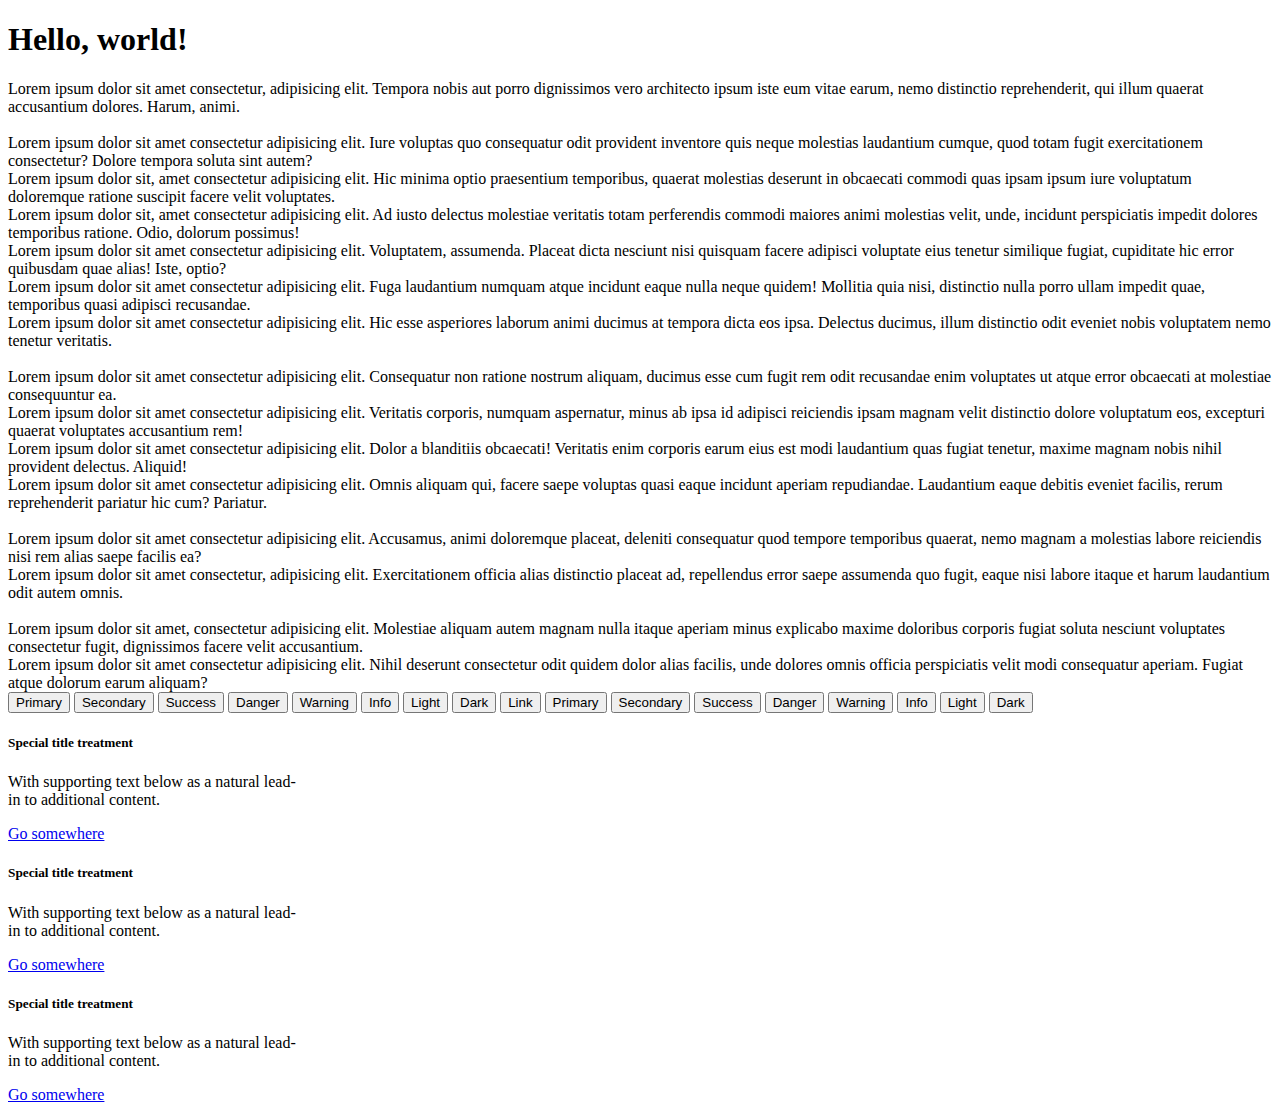
<file: bootstrap/index.html>
<!doctype html>
<html lang="en">
  <head>
    <meta charset="utf-8">
    <meta name="viewport" content="width=device-width, initial-scale=1">
    <title>Bootstrap demo</title>
    <link href="https://cdn.jsdelivr.net/npm/bootstrap@5.3.6/dist/css/bootstrap.min.css" rel="stylesheet" integrity="sha384-4Q6Gf2aSP4eDXB8Miphtr37CMZZQ5oXLH2yaXMJ2w8e2ZtHTl7GptT4jmndRuHDT" crossorigin="anonymous">
  </head>
  <body>
    <h1>Hello, world!</h1>

    <div class="container">
        <div class="row">
            <div class="col">
                Lorem ipsum dolor sit amet consectetur, adipisicing elit. Tempora nobis aut porro dignissimos vero architecto ipsum iste eum vitae earum, nemo distinctio reprehenderit, qui illum quaerat accusantium dolores. Harum, animi.</div>
        </div>
        <br>
        <div class="row">
            <div class="col-2">Lorem ipsum dolor sit amet consectetur adipisicing elit. Iure voluptas quo consequatur odit provident inventore quis neque molestias laudantium cumque, quod totam fugit exercitationem consectetur? Dolore tempora soluta sint autem?</div>
            <div class="col-2">Lorem ipsum dolor sit, amet consectetur adipisicing elit. Hic minima optio praesentium temporibus, quaerat molestias deserunt in obcaecati commodi quas ipsam ipsum iure voluptatum doloremque ratione suscipit facere velit voluptates.</div>
            <div class="col-2">Lorem ipsum dolor sit, amet consectetur adipisicing elit. Ad iusto delectus molestiae veritatis totam perferendis commodi maiores animi molestias velit, unde, incidunt perspiciatis impedit dolores temporibus ratione. Odio, dolorum possimus!</div>
            <div class="col-2">Lorem ipsum dolor sit amet consectetur adipisicing elit. Voluptatem, assumenda. Placeat dicta nesciunt nisi quisquam facere adipisci voluptate eius tenetur similique fugiat, cupiditate hic error quibusdam quae alias! Iste, optio?</div>
            <div class="col-2">Lorem ipsum dolor sit amet consectetur adipisicing elit. Fuga laudantium numquam atque incidunt eaque nulla neque quidem! Mollitia quia nisi, distinctio nulla porro ullam impedit quae, temporibus quasi adipisci recusandae.</div>
            <div class="col-2">Lorem ipsum dolor sit amet consectetur adipisicing elit. Hic esse asperiores laborum animi ducimus at tempora dicta eos ipsa. Delectus ducimus, illum distinctio odit eveniet nobis voluptatem nemo tenetur veritatis.</div>
        </div>
        <br>
        <div class="row">
            <div class="col-3">Lorem ipsum dolor sit amet consectetur adipisicing elit. Consequatur non ratione nostrum aliquam, ducimus esse cum fugit rem odit recusandae enim voluptates ut atque error obcaecati at molestiae consequuntur ea.</div>
            <div class="col-3">Lorem ipsum dolor sit amet consectetur adipisicing elit. Veritatis corporis, numquam aspernatur, minus ab ipsa id adipisci reiciendis ipsam magnam velit distinctio dolore voluptatum eos, excepturi quaerat voluptates accusantium rem!</div>
            <div class="col-3">Lorem ipsum dolor sit amet consectetur adipisicing elit. Dolor a blanditiis obcaecati! Veritatis enim corporis earum eius est modi laudantium quas fugiat tenetur, maxime magnam nobis nihil provident delectus. Aliquid!</div>
            <div class="col-3">Lorem ipsum dolor sit amet consectetur adipisicing elit. Omnis aliquam qui, facere saepe voluptas quasi eaque incidunt aperiam repudiandae. Laudantium eaque debitis eveniet facilis, rerum reprehenderit pariatur hic cum? Pariatur.</div>
        </div>
        <br>
        <div class="row">
            <div class="col-6">Lorem ipsum dolor sit amet consectetur adipisicing elit. Accusamus, animi doloremque placeat, deleniti consequatur quod tempore temporibus quaerat, nemo magnam a molestias labore reiciendis nisi rem alias saepe facilis ea?</div>
            <div class="col-6">Lorem ipsum dolor sit amet consectetur, adipisicing elit. Exercitationem officia alias distinctio placeat ad, repellendus error saepe assumenda quo fugit, eaque nisi labore itaque et harum laudantium odit autem omnis.</div>
        </div>
        <br>
        <div class="row">
            <div class="col-8">Lorem ipsum dolor sit amet, consectetur adipisicing elit. Molestiae aliquam autem magnam nulla itaque aperiam minus explicabo maxime doloribus corporis fugiat soluta nesciunt voluptates consectetur fugit, dignissimos facere velit accusantium.</div>
            <div class="col-4">Lorem ipsum dolor sit amet consectetur adipisicing elit. Nihil deserunt consectetur odit quidem dolor alias facilis, unde dolores omnis officia perspiciatis velit modi consequatur aperiam. Fugiat atque dolorum earum aliquam?</div>
        </div>
    </div>

    <!-- <div class="container text-center">
        <div class="row">
            <div class="col">col</div>
            <div class="col">col</div>
            <div class="col">col</div>
            <div class="col">col</div>
        </div>
        <div class="row">
            <div class="col-8">col-8</div>
            <div class="col-4">col-4</div>
        </div>
    </div> -->

    <button type="button" class="btn btn-primary">Primary</button>
    <button type="button" class="btn btn-secondary">Secondary</button>
    <button type="button" class="btn btn-success">Success</button>
    <button type="button" class="btn btn-danger">Danger</button>
    <button type="button" class="btn btn-warning">Warning</button>
    <button type="button" class="btn btn-info">Info</button>
    <button type="button" class="btn btn-light">Light</button>
    <button type="button" class="btn btn-dark">Dark</button>
    <button type="button" class="btn btn-link">Link</button>

    <button type="button" class="btn btn-outline-primary">Primary</button>
    <button type="button" class="btn btn-outline-secondary">Secondary</button>
    <button type="button" class="btn btn-outline-success">Success</button>
    <button type="button" class="btn btn-outline-danger">Danger</button>
    <button type="button" class="btn btn-outline-warning">Warning</button>
    <button type="button" class="btn btn-outline-info">Info</button>
    <button type="button" class="btn btn-outline-light">Light</button>
    <button type="button" class="btn btn-outline-dark">Dark</button>

    <div class="card mb-3" style="width: 18rem;">
    <div class="card-body">
        <h5 class="card-title">Special title treatment</h5>
        <p class="card-text">With supporting text below as a natural lead-in to additional content.</p>
        <a href="#" class="btn btn-primary">Go somewhere</a>
    </div>
    </div>

    <div class="card text-center mb-3" style="width: 18rem;">
    <div class="card-body">
        <h5 class="card-title">Special title treatment</h5>
        <p class="card-text">With supporting text below as a natural lead-in to additional content.</p>
        <a href="#" class="btn btn-primary">Go somewhere</a>
    </div>
    </div>

    <div class="card text-end" style="width: 18rem;">
    <div class="card-body">
        <h5 class="card-title">Special title treatment</h5>
        <p class="card-text">With supporting text below as a natural lead-in to additional content.</p>
        <a href="#" class="btn btn-primary">Go somewhere</a>
    </div>
    </div>

    <script src="https://cdn.jsdelivr.net/npm/bootstrap@5.3.6/dist/js/bootstrap.bundle.min.js" integrity="sha384-j1CDi7MgGQ12Z7Qab0qlWQ/Qqz24Gc6BM0thvEMVjHnfYGF0rmFCozFSxQBxwHKO" crossorigin="anonymous"></script>
  </body>
</html>
</file>
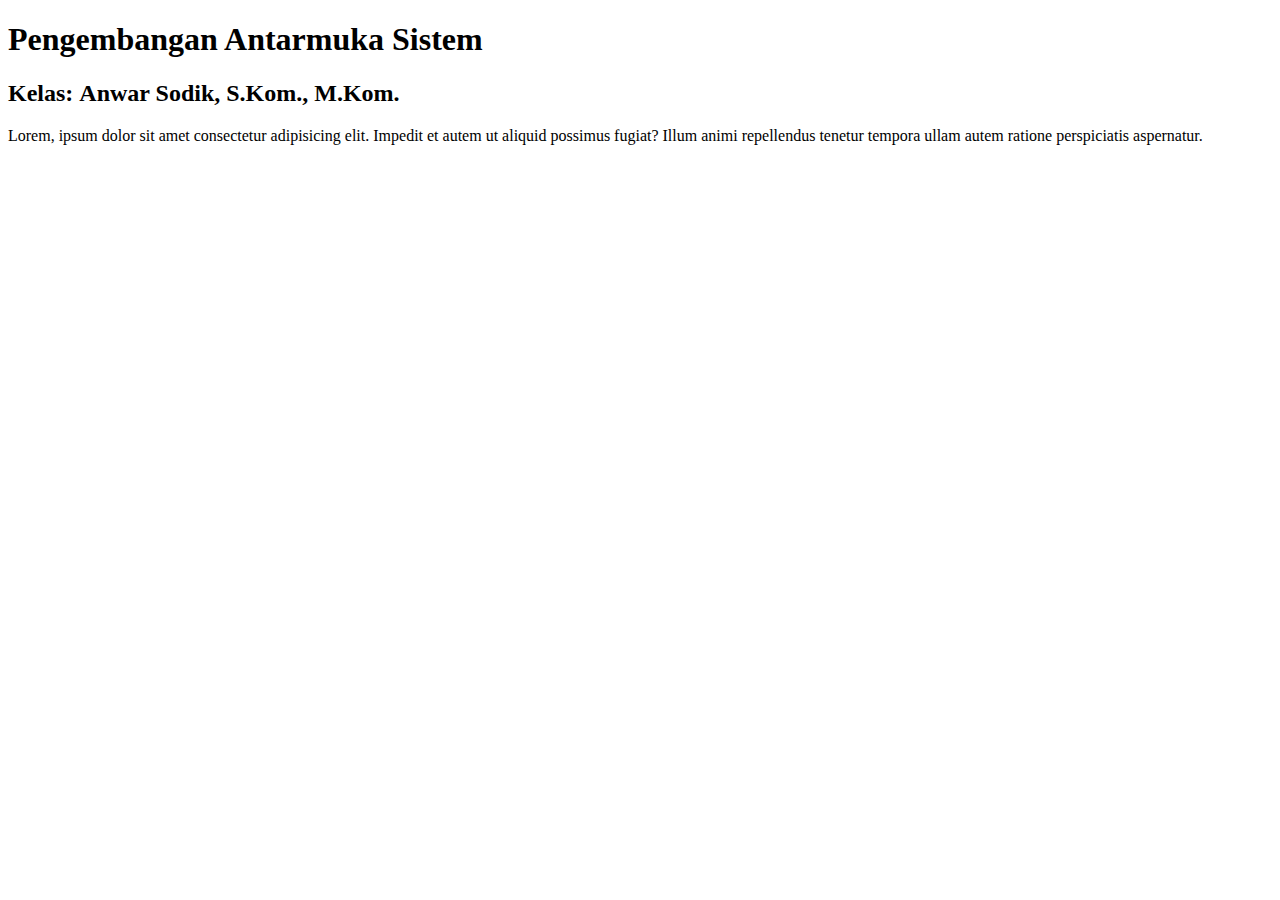
<file: codes/index.html>
<!-- created by faishalnafi -->
<!DOCTYPE html>
<html lang="en">
<head>
    <meta charset="UTF-8">
    <meta name="viewport" content="width=device-width, initial-scale=1.0">
    <title>Halaman Pertama</title>
</head>
<body>
    <h1>Pengembangan Antarmuka Sistem</h1>
    <h2>Kelas: <b>Anwar Sodik, S.Kom., M.Kom.</b></h2>
    <p>Lorem, ipsum dolor sit amet consectetur adipisicing elit. Impedit et autem ut aliquid possimus fugiat? Illum animi repellendus tenetur tempora ullam autem ratione perspiciatis aspernatur.</p>
</body>
</html>
</file>
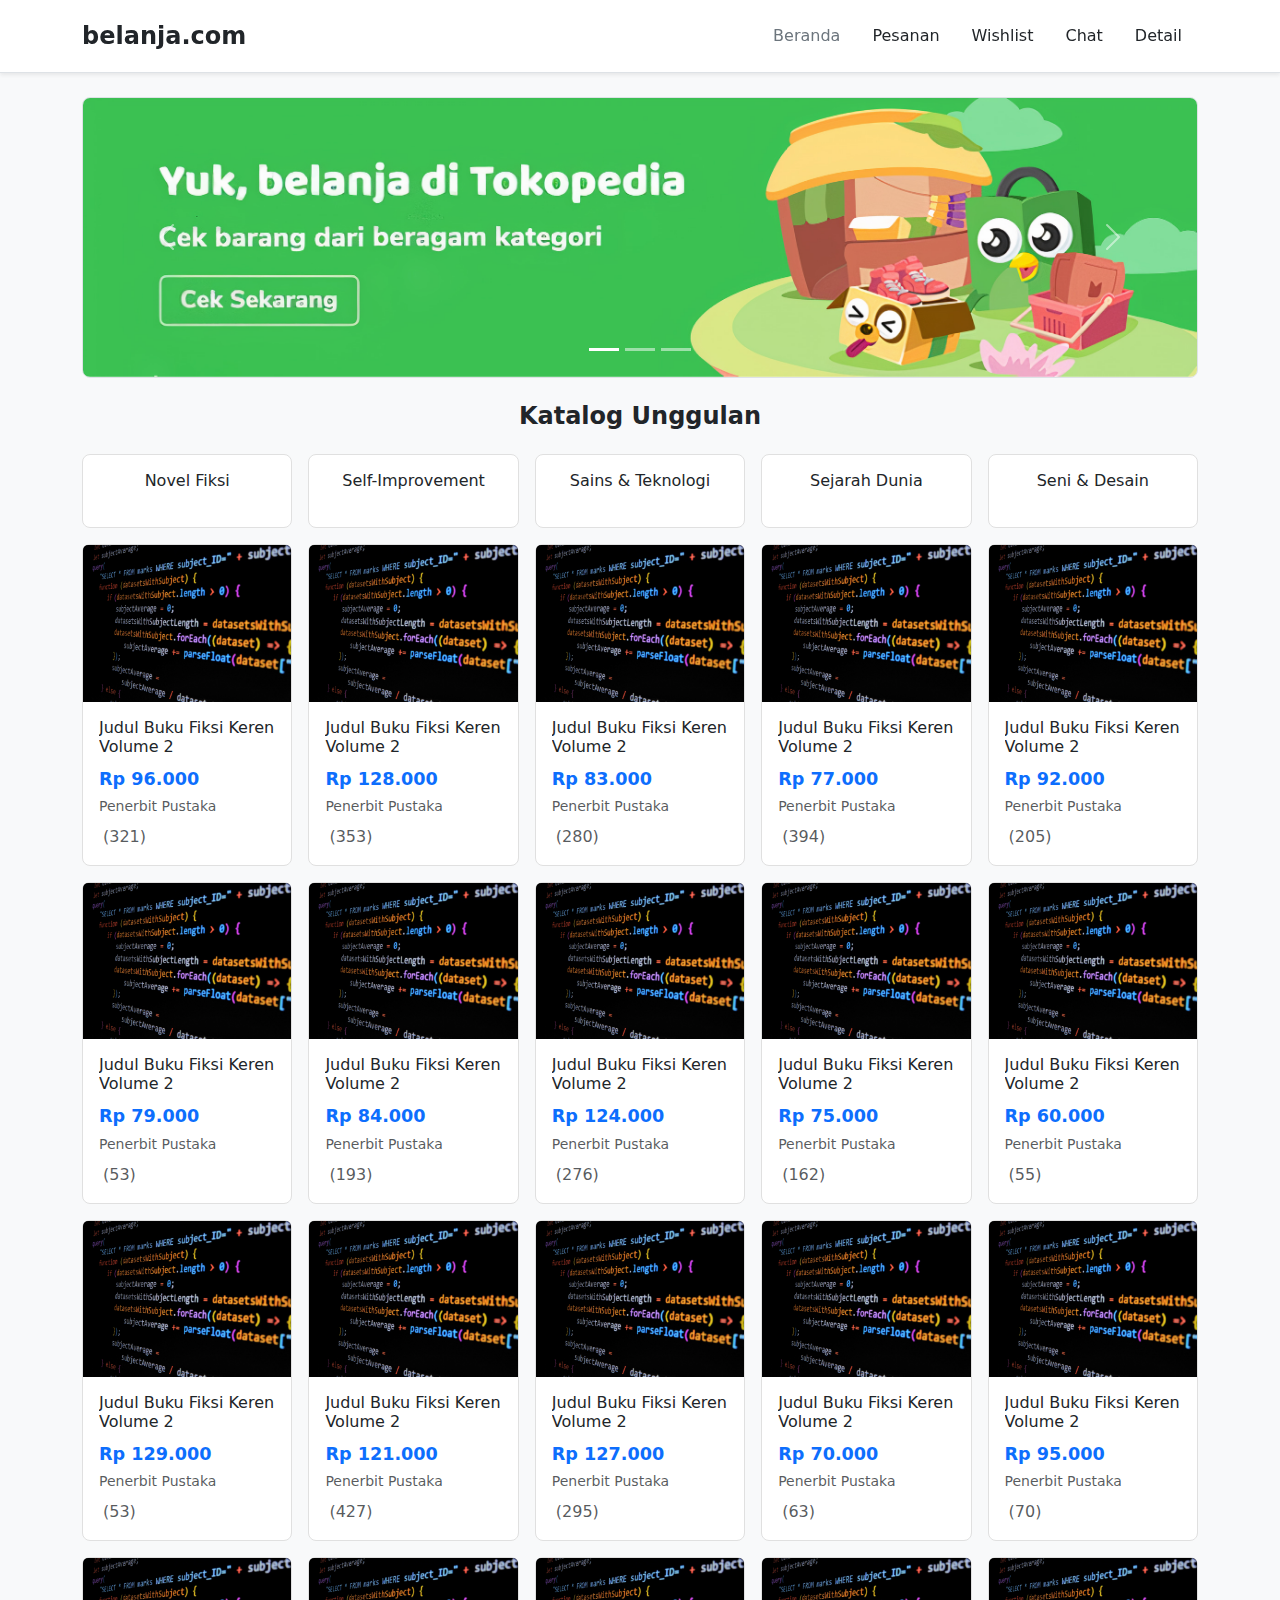
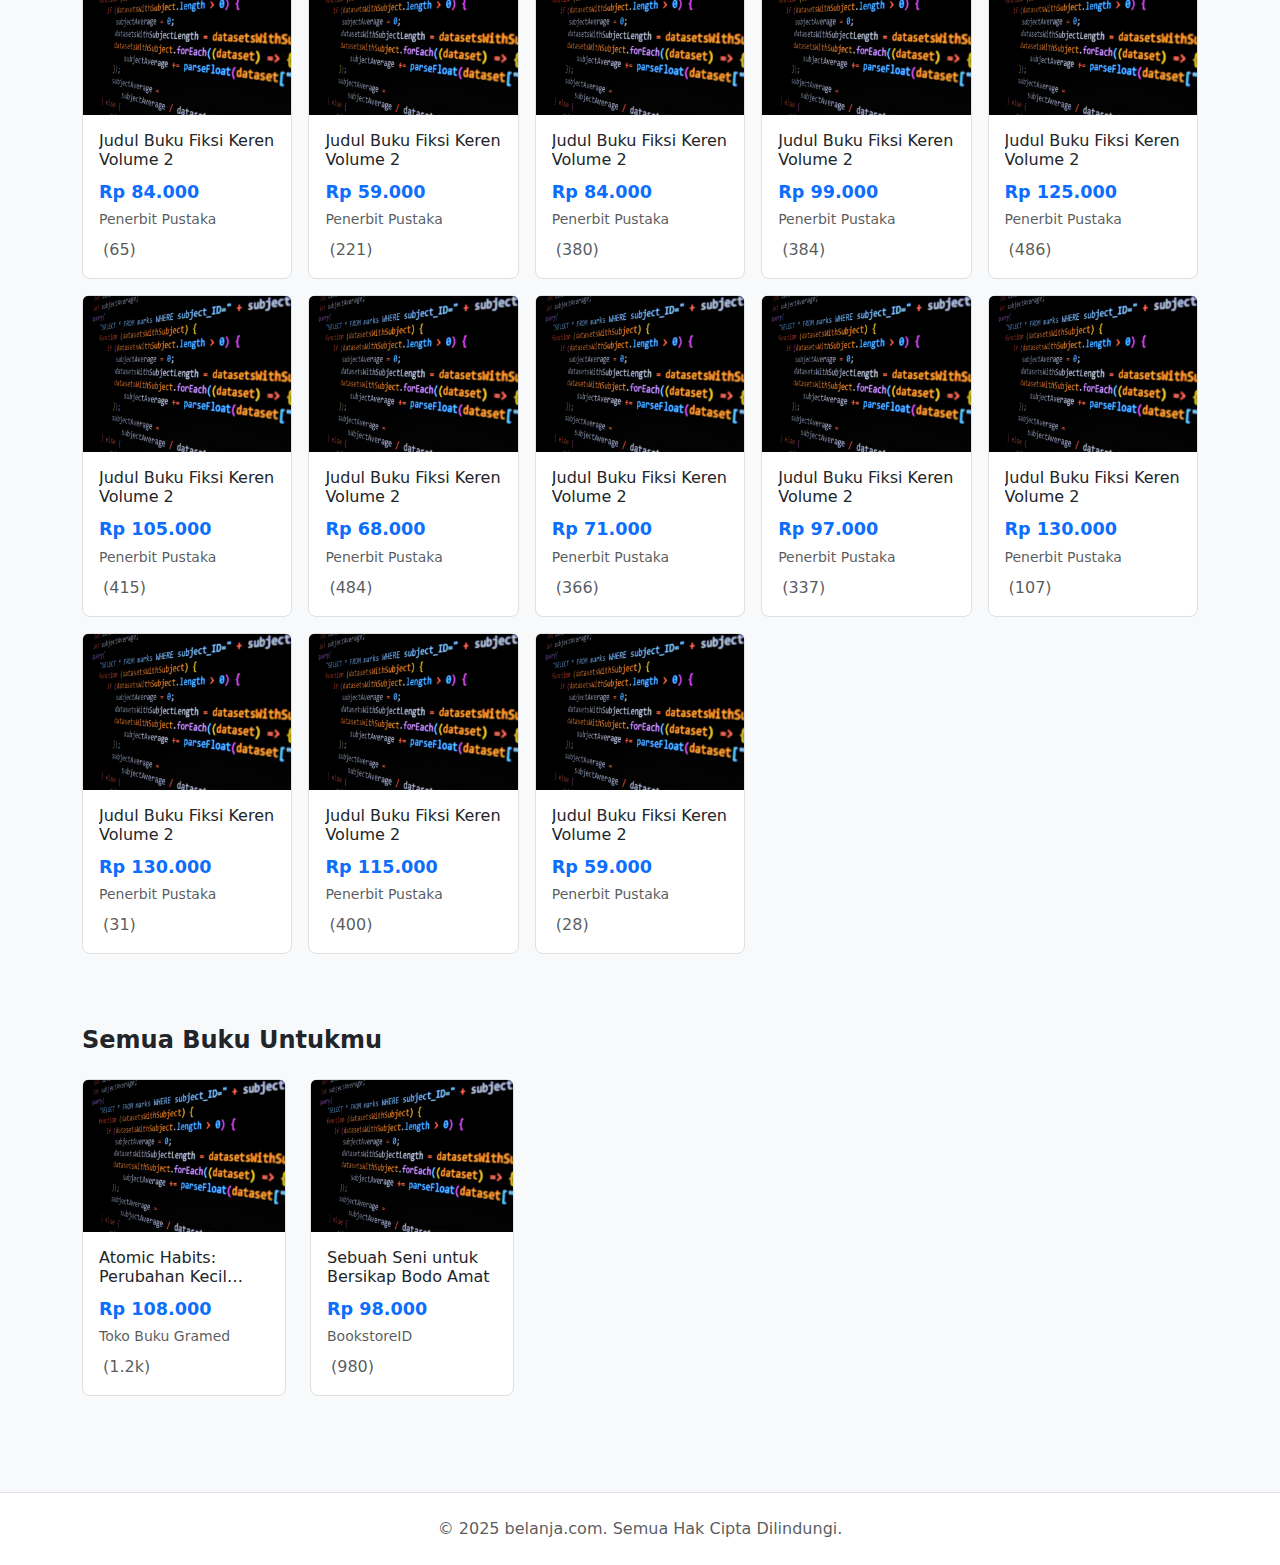
<file: uas/index.html>
<!doctype html>
<html lang="id">
<head>
  <meta charset="utf-8">
  <meta name="viewport" content="width=device-width, initial-scale=1">
  <title>Belanja.com - Toko Buku Online Modern</title>

  <link href="https://cdn.jsdelivr.net/npm/bootstrap@5.3.3/dist/css/bootstrap.min.css" rel="stylesheet" integrity="sha384-QWTKZyjpPEjISv5WaRU9OFeRpok6YctnYmDr5pNlyT2bRjXh0JMhjY6hW+ALEwIH" crossorigin="anonymous">

  <link rel="stylesheet" href="https://cdnjs.cloudflare.com/ajax/libs/font-awesome/6.5.2/css/all.min.css" integrity="sha512-SnH5WK+bZxgPHs44uWIX+LLJAJ9/2PkPKZ5QiAj6Ta86w+fsb2TkcmfRyVX3pBnMFcV7oQPJkl9QevSCWr3W6A==" crossorigin="anonymous" referrerpolicy="no-referrer" />

  <link rel="stylesheet" href="css/styles.css">

  <!-- Favicons -->
	<link href="https://support.nafii.my.id/icon/avatar2.jpg" rel="icon">
	<link href="https://support.nafii.my.id/icon/avatar2.jpg" rel="apple-touch-icon">

</head>
<body>

  <header class="p-3 bg-white border-bottom shadow-sm sticky-top">
    <div class="container">
      <div class="d-flex flex-wrap align-items-center justify-content-center justify-content-lg-start">
        <a href="/" class="navbar-brand fs-4 fw-bold text-dark text-decoration-none me-lg-auto">
          belanja.com
        </a>

        <ul class="nav col-12 col-lg-auto my-2 justify-content-center my-md-0 text-small">
          <li><a href="index.html" class="nav-link text-secondary">Beranda</a></li>
          <li><a href="checkout.html" class="nav-link text-dark">Pesanan</a></li>
          <li><a href="wishlist.html" class="nav-link text-dark">Wishlist</a></li>
          <li><a href="chat.html" class="nav-link text-dark">Chat</a></li>
          <li><a href="detail.html" class="nav-link text-dark">Detail</a></li>
        </ul>
      </div>
    </div>
  </header>

  <main>
    <section id="hero" class="py-4">
      <div class="container">
        <div id="heroCarousel" class="carousel slide mb-4 border rounded-3 overflow-hidden" data-bs-ride="carousel">
          <div class="carousel-indicators">
            <button type="button" data-bs-target="#heroCarousel" data-bs-slide-to="0" class="active" aria-current="true" aria-label="Slide 1"></button>
            <button type="button" data-bs-target="#heroCarousel" data-bs-slide-to="1" aria-label="Slide 2"></button>
            <button type="button" data-bs-target="#heroCarousel" data-bs-slide-to="2" aria-label="Slide 3"></button>
          </div>
          <div class="carousel-inner">
            <div class="carousel-item active">
              <img src="source/img/59e9ecd0-b91b-40d4-aef8-b1057be0_auto_x2.jpg~tplv-zr7vqa5nfb-image.jpg" class="d-block w-100" alt="Banner 1">
            </div>
            <div class="carousel-item">
              <img src="source/img/b1d2ed1e-ef80-4d7a-869f-a0394f0629be.jpg~tplv-zr7vqa5nfb-image.jpg" class="d-block w-100" alt="Banner 2">
            </div>
            <div class="carousel-item">
              <img src="source/img/ea701ee6-f36b-473d-b429-4d2a1da0713d.jpg~tplv-zr7vqa5nfb-image.jpg" class="d-block w-100" alt="Banner 3">
            </div>
          </div>
          <button class="carousel-control-prev" type="button" data-bs-target="#heroCarousel" data-bs-slide="prev">
            <span class="carousel-control-prev-icon" aria-hidden="true"></span>
            <span class="visually-hidden">Previous</span>
          </button>
          <button class="carousel-control-next" type="button" data-bs-target="#heroCarousel" data-bs-slide="next">
            <span class="carousel-control-next-icon" aria-hidden="true"></span>
            <span class="visually-hidden">Next</span>
          </button>
        </div>

        <h2 class="fs-4 fw-bold text-center mb-4">Katalog Unggulan</h2>
        <div class="row row-cols-2 row-cols-md-3 row-cols-lg-5 g-3">
          <div class="col">
            <div class="card text-center h-100 product-card">
              <div class="card-body">
                <i class="fas fa-book-open fa-3x text-primary mb-2"></i>
                <h6 class="card-title mb-0">Novel Fiksi</h6>
              </div>
            </div>
          </div>
          <div class="col">
            <div class="card text-center h-100 product-card">
              <div class="card-body">
                <i class="fas fa-brain fa-3x text-primary mb-2"></i>
                <h6 class="card-title mb-0">Self-Improvement</h6>
              </div>
            </div>
          </div>
          <div class="col">
            <div class="card text-center h-100 product-card">
              <div class="card-body">
                <i class="fas fa-flask fa-3x text-primary mb-2"></i>
                <h6 class="card-title mb-0">Sains & Teknologi</h6>
              </div>
            </div>
          </div>
          <div class="col">
            <div class="card text-center h-100 product-card">
              <div class="card-body">
                <i class="fas fa-landmark fa-3x text-primary mb-2"></i>
                <h6 class="card-title mb-0">Sejarah Dunia</h6>
              </div>
            </div>
          </div>
          <div class="col">
             <div class="card text-center h-100 product-card">
              <div class="card-body">
                <i class="fas fa-palette fa-3x text-primary mb-2"></i>
                <h6 class="card-title mb-0">Seni & Desain</h6>
              </div>
            </div>
          </div>
        </div>
      </div>
    </section>

    <section id="products" class="py-5">
      <div class="container">
        <h2 class="fs-4 fw-bold mb-4">Semua Buku Untukmu</h2>
        <div class="row row-cols-2 row-cols-md-3 row-cols-lg-5 g-4">
          
          <div class="col">
            <div class="card h-100 product-card">
              <img src="source/img/buku_2.jpg" class="card-img-top" alt="Judul Buku" onerror="this.onerror=null;this.src='https://via.placeholder.com/300x400?text=Buku';">
              <div class="card-body d-flex flex-column">
                <h5 class="card-title">Atomic Habits: Perubahan Kecil yang Memberikan Hasil Luar Biasa</h5>
                <p class="card-text fw-bold text-primary mb-1 mt-auto">Rp 108.000</p>
                <small class="text-muted mb-2">Toko Buku Gramed</small>
                <div class="rating">
                  <i class="fas fa-star"></i>
                  <i class="fas fa-star"></i>
                  <i class="fas fa-star"></i>
                  <i class="fas fa-star"></i>
                  <i class="fas fa-star-half-alt"></i>
                  <span class="ms-1 text-muted">(1.2k)</span>
                </div>
              </div>
            </div>
          </div>
          
          <div class="col">
            <div class="card h-100 product-card">
              <img src="source/img/buku_2.jpg" class="card-img-top" alt="Judul Buku" onerror="this.onerror=null;this.src='https://via.placeholder.com/300x400?text=Buku';">
              <div class="card-body d-flex flex-column">
                <h5 class="card-title">Sebuah Seni untuk Bersikap Bodo Amat</h5>
                <p class="card-text fw-bold text-primary mb-1 mt-auto">Rp 98.000</p>
                <small class="text-muted mb-2">BookstoreID</small>
                 <div class="rating">
                  <i class="fas fa-star"></i>
                  <i class="fas fa-star"></i>
                  <i class="fas fa-star"></i>
                  <i class="fas fa-star"></i>
                  <i class="far fa-star"></i>
                   <span class="ms-1 text-muted">(980)</span>
                </div>
              </div>
            </div>
          </div>

          <script>
            // Script ini hanya untuk demonstrasi, mengisi 28 item sisanya secara otomatis.
            // Dalam proyek nyata, Anda akan mengisi ini dari database/backend.
            const grid = document.querySelector('.row.row-cols-2.row-cols-md-3.row-cols-lg-5');
            for (let i = 3; i <= 30; i++) {
              const col = document.createElement('div');
              col.className = 'col';
              col.innerHTML = `
                <div class="card h-100 product-card">
                  <img src="source/img/buku_2.jpg" class="card-img-top" alt="Judul Buku 2" onerror="this.onerror=null;this.src='https://via.placeholder.com/300x400?text=Buku+2';">
                  <div class="card-body d-flex flex-column">
                    <h5 class="card-title">Judul Buku Fiksi Keren Volume 2</h5>
                    <p class="card-text fw-bold text-primary mb-1 mt-auto">Rp ${Math.floor(Math.random() * 100 + 50)}.000</p>
                    <small class="text-muted mb-2">Penerbit Pustaka</small>
                    <div class="rating">
                      <i class="fas fa-star"></i>
                      <i class="fas fa-star"></i>
                      <i class="fas fa-star"></i>
                      <i class="fas fa-star"></i>
                      <i class="far fa-star"></i>
                      <span class="ms-1 text-muted">(${Math.floor(Math.random() * 500)})</span>
                    </div>
                  </div>
                </div>`;
              grid.appendChild(col);
            }
          </script>
          
        </div>
      </div>
    </section>
  </main>

  <footer class="bg-white border-top mt-5">
    <div class="container py-4">
      <p class="text-center text-muted mb-0">&copy; 2025 belanja.com. Semua Hak Cipta Dilindungi.</p>
    </div>
  </footer>

  <script src="https://cdn.jsdelivr.net/npm/bootstrap@5.3.3/dist/js/bootstrap.bundle.min.js" integrity="sha384-YvpcrYf0tY3lHB60NNkmXc5s9fDVZLESaAA55NDzOxhy9GkcIdslK1eN7N6jIeHz" crossorigin="anonymous"></script>
  
  <script src="js/script.js"></script>

</body>
</html>
</file>
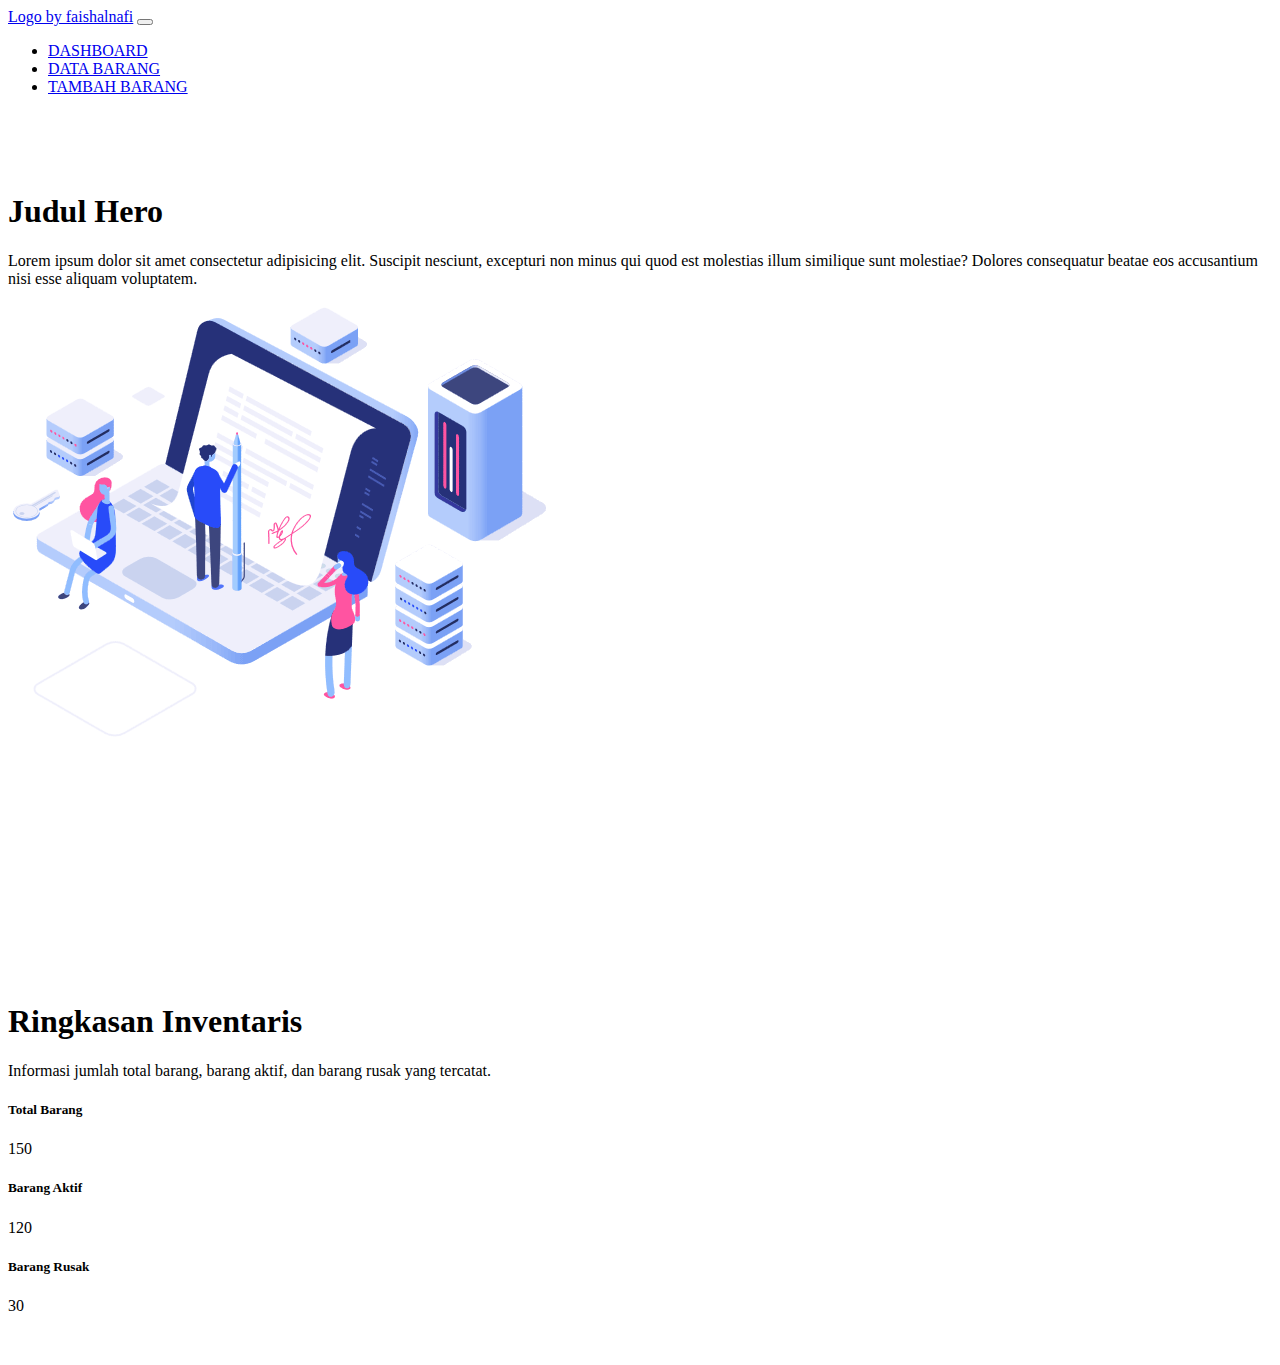
<file: tgs-12-anwar/dashboard.html>
<!DOCTYPE html>
<html lang="en">
<head>
    <head>
    <meta charset="utf-8">
    <meta name="viewport" content="width=device-width, initial-scale=1">
    <title>tuagas minggu ke 12 pas</title>
    <link href="https://cdn.jsdelivr.net/npm/bootstrap@5.3.7/dist/css/bootstrap.min.css" rel="stylesheet" integrity="sha384-LN+7fdVzj6u52u30Kp6M/trliBMCMKTyK833zpbD+pXdCLuTusPj697FH4R/5mcr" crossorigin="anonymous">
  </head>
</head>
<body>

    <!-- bagian navbar -->
    <nav class="navbar navbar-expand-lg navbar-dark bg-primary">
    <div class="container-fluid">
        <a class="navbar-brand" href="#">Logo by faishalnafi</a>
        <button class="navbar-toggler" type="button" data-bs-toggle="collapse" data-bs-target="#navbarNavDropdown" aria-controls="navbarNavDropdown" aria-expanded="false" aria-label="Toggle navigation">
        <span class="navbar-toggler-icon"></span>
        </button>
        <div class="collapse navbar-collapse" id="navbarNavDropdown">
        <ul class="navbar-nav ms-auto">
            <li class="nav-item">
            <a class="nav-link active" aria-current="page" href="dashboard.html">DASHBOARD</a>
            </li>
            <li class="nav-item">
            <a class="nav-link" href="data-barang.html">DATA BARANG</a>
            </li>
            <li class="nav-item">
            <a class="nav-link" href="tambah-barang.html">TAMBAH BARANG</a>
            </li>
        </ul>
        </div>
    </div>
    </nav>
    <!-- akhir bagian navbar -->

    <!-- bagian hero -->
    <section class="herohero d-flex align-items-center bg-light" style="min-height: 90vh; padding-top: 60px;">
        <div class="container">
            <div class="row align-items-center">
                <div class="col-md-6 hero-text">
                    <h1>Judul Hero</h1>
                    <p>Lorem ipsum dolor sit amet consectetur adipisicing elit. Suscipit nesciunt, excepturi non minus qui quod est molestias illum similique sunt molestiae? Dolores consequatur beatae eos accusantium nisi esse aliquam voluptatem.</p>
                </div>
                <div class="col-md-6 hero-img text-center">
                    <img src="img/hero-img.png" alt="Gambar Hero">
                </div>
            </div>
        </div>
    </section>
    <!-- akhhir bagian hero -->

    <!-- bagian card -->
    <section class="py-5 bg-light text-center">
    <div class="container">
        <h1 class="fw-bold">Ringkasan <span class="text-primary">Inventaris</span></h1>
        <p class="text-muted">Informasi jumlah total barang, barang aktif, dan barang rusak yang tercatat.</p>
        
        <div class="row g-4 mt-4">
        <!-- Total Barang -->
        <div class="col-md-4">
            <div class="card text-center h-100 shadow-sm">
            <div class="card-body">
                <h5 class="card-title">Total Barang</h5>
                <p class="display-6 fw-bold text-primary">150</p>
            </div>
            </div>
        </div>
        <!-- Barang Aktif -->
        <div class="col-md-4">
            <div class="card text-center h-100 shadow-sm">
            <div class="card-body">
                <h5 class="card-title">Barang Aktif</h5>
                <p class="display-6 fw-bold text-success">120</p>
            </div>
            </div>
        </div>
        <!-- Barang Rusak -->
        <div class="col-md-4">
            <div class="card text-center h-100 shadow-sm">
            <div class="card-body">
                <h5 class="card-title">Barang Rusak</h5>
                <p class="display-6 fw-bold text-danger">30</p>
            </div>
            </div>
        </div>

        </div>
    </div>
    </section>
    <!-- akhir bagian card -->

    <!-- bagian footer -->
    <footer class="bg-dark text-center py-3 mt-auto">
        <p class="mb-0" style="color: white;">&copy; 2025 faishalnafi. All rights reserved.</p>
    </footer>
    <!-- akhir bagian footer -->

    <script src="https://cdn.jsdelivr.net/npm/@popperjs/core@2.11.8/dist/umd/popper.min.js" integrity="sha384-I7E8VVD/ismYTF4hNIPjVp/Zjvgyol6VFvRkX/vR+Vc4jQkC+hVqc2pM8ODewa9r" crossorigin="anonymous"></script>
    <script src="https://cdn.jsdelivr.net/npm/bootstrap@5.3.7/dist/js/bootstrap.min.js" integrity="sha384-7qAoOXltbVP82dhxHAUje59V5r2YsVfBafyUDxEdApLPmcdhBPg1DKg1ERo0BZlK" crossorigin="anonymous"></script>
</body>
</html>
</file>
<file: uas/css/styles.css>
/* css/styles.css */

/* Warna dasar dan background */
body {
  background-color: #f8f9fa; /* Abu-abu sangat terang */
}

/* Kustomisasi warna primer Bootstrap ke biru */
:root {
  --bs-primary: #0d6efd;
  --bs-primary-rgb: 13, 110, 253;
}

.text-primary {
  color: var(--bs-primary) !important;
}

/* Styling untuk kartu produk */
.product-card {
  border: 1px solid #e0e0e0; /* Border tipis */
  border-radius: 0.5rem; /* Sedikit lebih rounded */
  transition: transform 0.2s ease-in-out, box-shadow 0.2s ease-in-out;
  background-color: #ffffff; /* Warna kartu putih */
}

.product-card:hover {
  transform: translateY(-5px);
  box-shadow: 0 8px 16px rgba(0, 0, 0, 0.1);
}

.card-title {
  font-size: 1rem;
  font-weight: 500;
  /* Membatasi judul buku hanya 2 baris */
  overflow: hidden;
  text-overflow: ellipsis;
  display: -webkit-box;
  -webkit-line-clamp: 2;
  -webkit-box-orient: vertical;
  min-height: 2.5rem; /* Menjaga tinggi konsisten */
}

.card-body {
  padding: 1rem;
}

.card-text.fw-bold {
  font-size: 1.1rem;
}

/* Styling untuk rating bintang */
.rating .fa-star {
  color: #ffc107; /* Warna kuning untuk bintang */
  font-size: 0.85rem;
}

/* css/styles.css (Tambahkan di bagian bawah) */

/* Styling untuk halaman Wishlist */
.wishlist-card {
  border: 1px solid #e0e0e0;
  border-radius: 0.5rem;
  background-color: #ffffff;
}

.wishlist-store-header {
  border-bottom: 1px solid #f0f0f0;
}

.wishlist-item {
  border-bottom: 1px solid #f0f0f0;
}
.wishlist-item:last-child {
  border-bottom: none; /* Hilangkan border untuk item terakhir di grup */
}

.wishlist-item-img {
  width: 80px;
  height: 100px;
  object-fit: cover;
  border-radius: 0.25rem;
}

.wishlist-item-actions a {
  color: #6c757d; /* Warna ikon abu-abu */
  text-decoration: none;
  font-size: 1.2rem;
  transition: color 0.2s ease-in-out;
}

.wishlist-item-actions a:hover {
  color: var(--bs-primary); /* Warna ikon menjadi biru saat disentuh */
}

.btn-action-green {
  background-color: #1DB954; /* Warna hijau seperti di contoh */
  color: white;
  font-weight: bold;
  padding: 0.75rem;
  border-radius: 0.5rem;
}

.btn-action-green:hover {
  background-color: #1AAE4C;
  color: white;
}

/* css/styles.css (Tambahkan di bagian bawah) */

/* Styling untuk Halaman Checkout */
.checkout-card {
  border: 1px solid #e0e0e0;
  border-radius: 0.5rem;
  background-color: #ffffff;
}

.checkout-section-title {
  font-size: 0.8rem;
  font-weight: 600;
  color: #6c757d;
  text-transform: uppercase;
  letter-spacing: 0.5px;
}

.dropdown-toggle::after {
  margin-left: auto; /* Pindahkan panah dropdown ke kanan */
}

/* Styling untuk list metode pembayaran */
.payment-method {
  display: flex;
  justify-content: space-between;
  align-items: center;
  width: 100%;
  padding: 0.75rem 0.25rem;
}

.payment-method .form-check-input {
  float: none;
  margin-left: 1rem;
}

.payment-logo {
  height: 20px;
  max-width: 80px;
}

/* css/styles.css (Tambahkan di bagian bawah) */

/* Styling untuk Halaman Chat */
.chat-container {
  height: calc(100vh - 150px); /* Sesuaikan tinggi agar tidak full sampai bawah */
  border: 1px solid #e0e0e0;
  border-radius: 0.5rem;
  background-color: #ffffff;
  overflow: hidden;
}

/* Kolom daftar chat (tengah) */
.chat-list-column {
  border-right: 1px solid #e0e0e0;
  display: flex;
  flex-direction: column;
  height: 100%;
}

.chat-list-header {
  padding: 1rem;
  border-bottom: 1px solid #e0e0e0;
}

.chat-list {
  overflow-y: auto;
  flex-grow: 1;
}
.chat-list .list-group-item {
  border: none;
  border-bottom: 1px solid #f0f0f0;
}
.chat-list .list-group-item.active {
  background-color: #e9ecef;
  font-weight: bold;
}
.chat-list-img {
  width: 45px;
  height: 45px;
  border-radius: 50%;
  object-fit: cover;
}
.chat-list-preview {
  white-space: nowrap;
  overflow: hidden;
  text-overflow: ellipsis;
  font-size: 0.85rem;
  color: #6c757d;
}

/* Kolom Jendela Chat (kanan) */
.chat-window {
  display: flex;
  flex-direction: column;
  height: 100%;
}
.chat-header {
  padding: 0.75rem 1rem;
  border-bottom: 1px solid #e0e0e0;
  background-color: #f8f9fa;
}
.chat-body {
  flex-grow: 1;
  overflow-y: auto;
  padding: 1rem;
  background-color: #f8f9fa;
}
.chat-footer {
  padding: 0.75rem;
  border-top: 1px solid #e0e0e0;
  background-color: #ffffff;
}
.chat-input {
  border-radius: 20px;
  border: 1px solid #ced4da;
  background-color: #f1f3f5;
}
.btn-send {
  background-color: #1DB954;
  color: white;
  border-radius: 50%;
  width: 40px;
  height: 40px;
}

/* Gelembung Pesan (Chat Bubbles) */
.chat-bubble-wrapper {
  margin-bottom: 1rem;
}
.chat-bubble {
  padding: 0.6rem 1rem;
  border-radius: 1rem;
  max-width: 75%;
  font-size: 0.95rem;
}
.chat-bubble-received {
  background-color: #ffffff;
  border-radius: 0 1rem 1rem 1rem;
  border: 1px solid #e0e0e0;
}
.chat-bubble-sent {
  background-color: #D1F2EB; /* Warna hijau muda untuk pesan terkirim */
  border-radius: 1rem 0 1rem 1rem;
}
.chat-timestamp {
  font-size: 0.75rem;
  color: #6c757d;
}

/* Kartu Produk di dalam Chat */
.chat-product-card {
  max-width: 350px;
  border-radius: 0.5rem;
  border: 1px solid #e0e0e0;
  background-color: #fff;
}
</file>
